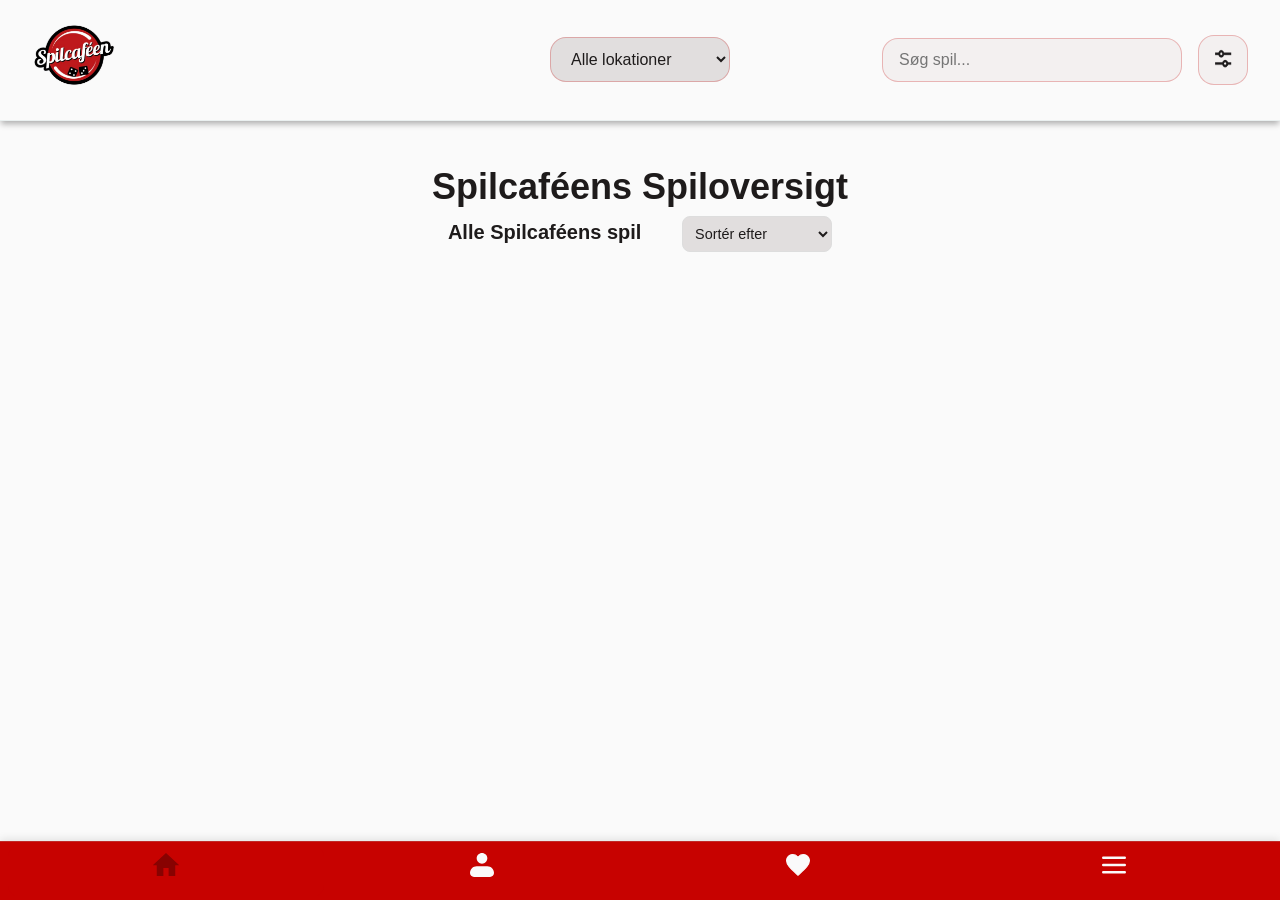
<file: index.html>
<!DOCTYPE html>
<html lang="da">
  <head>
    <meta charset="UTF-8" />
    <meta name="viewport" content="width=device-width, initial-scale=1.0" />
    <title>Games App</title>
    <link rel="stylesheet" href="css/app.css" />
  </head>

  <body>
    <header>
      <a href="index.html">
        <img
          src="Images/Logo spilcafeen.png"
          alt="Spilcaféens Logo"
          class="logo"
          width="412"
          height="314"
        />
      </a>

      <!-- Lokation filter i midten -->
      <div class="header-location">
        <select id="location-select" class="location-dropdown">
          <option value="all">Alle lokationer</option>
        </select>
      </div>

      <!-- Header søgefelt og filter -->
      <div class="header-controls">
        <div class="header-search">
          <label for="header-search-input" class="visually-hidden">Søg efter spil</label>
          <input
            type="text"
            id="header-search-input"
            placeholder="Søg spil..."
          />
        </div>

        <button
          id="filter-toggle"
          class="filter-toggle"
          aria-label="Åbn filtre"
        >
          <img src="Images/Filtrerings ikon.png" alt="" class="filter-icon" />
          <span id="filter-badge" class="filter-badge" style="display: none"
            >0</span
          >
        </button>
      </div>

      <!-- Filter dropdown panel -->
      <div class="filter-panel" id="filter-panel">
        <div class="filter-panel-content">
          <h3>Filtrer spil</h3>

          <div class="filter-row">
            <label for="header-sort-select">Sorter efter</label>
            <select id="header-sort-select">
              <option value="all">Ingen sortering</option>
              <option value="title">Titel (A-Å)</option>
              <option value="title2">Titel (Å-A)</option>
              <option value="rating">Mest populære</option>
            </select>
          </div>

          <div class="filter-row">
            <label for="header-genre-select">Kategori</label>
            <select id="header-genre-select">
              <option value="none">Alle kategorier</option>
            </select>
          </div>

          <div class="filter-row">
            <label>Antal spillere</label>
            <div class="range-inputs">
            <label for="header-players-from" class="visually-hidden">Antal spiller</label>
              <input
                type="number"
                id="header-players-from"
                placeholder="Fra"
                min="1"
                max="8"
                step="1"
              />
            </div>
          </div>

          <div class="filter-row">
            <label>Spilletid (min):</label>
            <div class="range-inputs">
            <label for="header-playtime-from" class="visually-hidden">Spilletid fra</label>
              <input
                type="number"
                id="header-playtime-from"
                placeholder="Fra"
                min="0"
                max="300"
                step="15"
              />
              <span>til</span>
              <label for="header-playtime-to" class="visually-hidden">Spilletid til</label>
              <input
                type="number"
                id="header-playtime-to"
                placeholder="Til"
                min="0"
                max="300"
                step="15"
              />
            </div>
          </div>

          <div class="filter-row">
            <label for="header-difficulty-select">Sværhedsgrad</label>
            <select id="header-difficulty-select">
              <option value="none">Alle sværhedsgrader</option>
              <option value="Let">Let</option>
              <option value="Mellem">Mellem</option>
              <option value="Svær">Svær</option>
            </select>
          </div>

          <div class="filter-row">
            <label>Min. Alder</label>
            <div class="range-inputs">
            <label for="header-age-from" class="visually-hidden">Min. alder fra</label>
              <input
                type="number"
                id="header-age-from"
                placeholder="Fra"
                min="0"
                max="100"
                step="1"
              />
            </div>
          </div>

          <div class="filter-row">
            <label>Rating:</label>
            <div class="range-inputs">
            <label for="header-rating-from" class="visually-hidden">Bedømmelse fra</label>
              <input
                type="number"
                id="header-rating-from"
                placeholder="Fra"
                min="0"
                max="5"
                step="1"
              />
              <span>til</span>
              <label for="header-rating-to" class="visually-hidden">Bedømmelse til</label>
              <input
                type="number"
                id="header-rating-to"
                placeholder="Til"
                min="0"
                max="5"
                step="1"
              />
            </div>
          </div>

          <div class="filter-actions">
            <button id="header-clear-filters" class="clear-btn">
              Ryd alle filtre
            </button>
            <button id="filter-close" class="close-btn">Vis resultater</button>
          </div>
        </div>
      </div>
    </header>

    <main>
      <section>
        <h1>Spilcaféens Spiloversigt</h1> 
      </section>
    

      <section>
        <div class="games-header">
          <h2>Alle Spilcaféens spil</h2>
          <div class="sort-controls">
            <select id="main-sort-select">
              <option value="all">Sortér efter</option>
              <option value="title">Titel (A-Å)</option>
              <option value="title2">Titel (Å-A)</option>
              <option value="rating">Mest populære</option>
            </select>
          </div>
        </div>
      </section>
  

      <!-- Aktiv filtrerings display -->
      <section
        class="active-filters-section"
        id="active-filters-section"
      >
        <div class="active-filters-container">
          <div class="active-filters-list" id="active-filters-list">
          </div>
        </div>
      </section>

      <!-- Game List -->
      <section id="game-list"></section>
    </main>

    <!-- Game Modal -->
    <dialog id="game-dialog">
      <form method="dialog">
        <button id="close-dialog" aria-label="Close">✕</button>
        <div id="dialog-content">
          <!-- Game details will be injected here via JavaScript -->
        </div>
      </form>
    </dialog>

    <!-- Bottom Navigation Bar -->
    <nav class="bottom-nav">
      <a href="index.html" class="bottom-nav-item bottom-nav-active">
        <div class="bottom-nav-icon">
          <img src="Images/hus-farvet.svg" alt="Hjem" width="24" height="24"/>
        </div>
      </a>
      <a href="profilside.html" class="bottom-nav-item">
        <div class="bottom-nav-icon">
          <img src="Images/bruger.svg" alt="Profil" width="24" height="24"/>
        </div>
      </a>
      <a href="favoritside.html" class="bottom-nav-item">
        <div class="bottom-nav-icon">
          <img src="Images/hejrte.svg" alt="Favoritter" width="24" height="24"/>
        </div>
      </a>
      <a href="burgermenu.html" class="bottom-nav-item">
        <div class="bottom-nav-icon">
          <img src="Images/burgermenu.svg" alt="Menu" width="24" height="24"/>
        </div>
      </a>
    </nav>

    <script src="js/app.js"></script>

  </body>
</html>
</file>
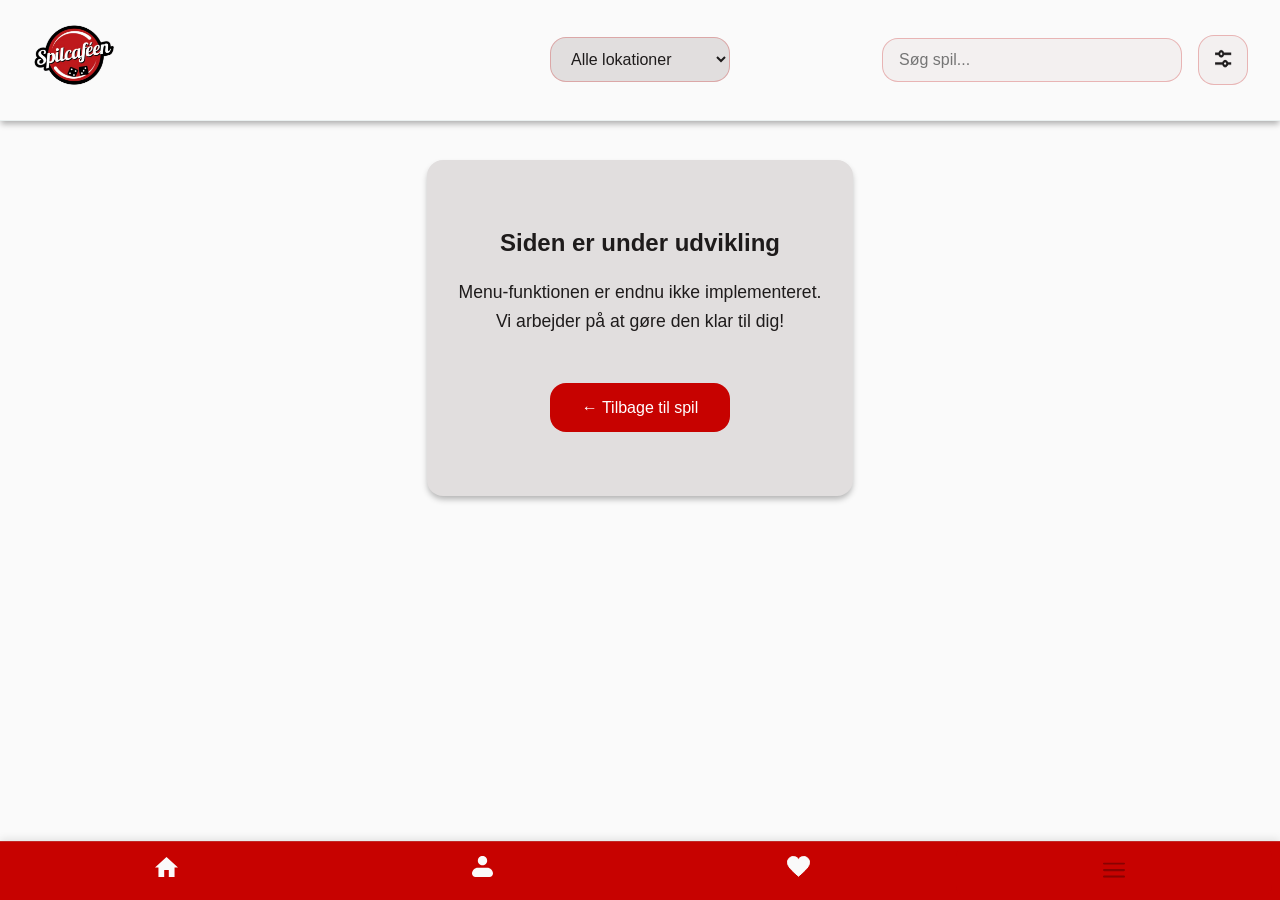
<file: burgermenu.html>
<!DOCTYPE html>
<html lang="da">
  <head>
    <meta charset="UTF-8" />
    <meta name="viewport" content="width=device-width, initial-scale=1.0" />
    <title>Menu - Games App</title>
    <link rel="stylesheet" href="css/app.css" />
  </head>
  <body>
    <!-- Header -->
    <header>
      <a href="index.html">
        <img
          src="Images/Logo spilcafeen.png"
          alt="Games App Logo"
          class="logo"
        />
      </a>

      <div class="header-location">
        <select id="location-select" class="location-dropdown">
          <option value="all">Alle lokationer</option>
        </select>
      </div>

      <div class="header-controls">
        <div class="header-search">
          <input
            type="text"
            id="header-search-input"
            placeholder="Søg spil..."
          />
        </div>
        <button
          id="filter-toggle"
          class="filter-toggle"
          aria-label="Åbn filtre"
        >
          <img
            src="Images/Filtrerings ikon.png"
            alt="Filter"
            class="filter-icon"
          />
          <span id="filter-badge" class="filter-badge" style="display: none"
            >0</span
          >
        </button>
      </div>
    </header>

    <!-- Main content -->
    <main>
      <!-- "Side mangler" indhold -->
      <div class="no-favorites">
        <h3>Siden er under udvikling</h3>
        <p>
          Menu-funktionen er endnu ikke implementeret.<br />
          Vi arbejder på at gøre den klar til dig!
        </p>
        <a
          href="index.html"
          style="
            display: inline-block;
            background: var(--primary);
            color: white;
            padding: 0.75rem 2rem;
            border-radius: var(--radius);
            text-decoration: none;
            font-weight: 500;
            transition: var(--transition);
            margin-top: 1rem;
          "
          onmouseover="this.style.background='var(--secondary)'; this.style.transform='translateY(-2px)'"
          onmouseout="this.style.background='var(--primary)'; this.style.transform='translateY(0)'"
        >
          ← Tilbage til spil
        </a>
      </div>
    </main>

    <!-- Bottom Navigation Bar -->
    <nav class="bottom-nav">
      <a href="index.html" class="bottom-nav-item">
        <div class="bottom-nav-icon">
          <img src="Images/Hus.svg" alt="Hjem" />
        </div>
      </a>
      <a href="profilside.html" class="bottom-nav-item">
        <div class="bottom-nav-icon">
          <img src="Images/bruger.svg" alt="Bruger" />
        </div>
      </a>
      <a href="favoritside.html" class="bottom-nav-item">
        <div class="bottom-nav-icon">
          <img src="Images/hejrte.svg" alt="Favoritter" />
        </div>
      </a>
      <a href="burgermenu.html" class="bottom-nav-item bottom-nav-active">
        <div class="bottom-nav-icon">
          <img src="Images/burgermenu-farvet.svg" alt="Menu" />
        </div>
      </a>
    </nav>
  </body>
</html>
</file>
<file: css/app.css>
/* ===============
    CSS VARIABLES
   =============== */
:root {
  /* Colors */
  --primary: rgb(199, 2, 0);
  --secondary: rgba(199, 2, 0, 0.25);
  --primary-light: #FAFAFA;
  --secondary-light: #3c4043;

  /* Text - Dark Mode Colors */
  --text: #1E1B1B;
  --text-light: #1E1B1B;  

  /* Backgrounds - Dark Mode */
  --bg: #f3f0f0;
  --bg-card: #e1dede;

  /* Semantic */
  /* Semantic */
  --success: #34a853;
  --warning: #fbc02d;
  --error: #ea4335;

  /* Effects */
  --shadow: 0 4px 6px -1px rgb(0 0 0 / 0.3);
  --shadow-lg: 0 8px 25px rgba(0, 0, 0, 0.3);
  --radius: 1rem;
  --transition: transform 0.2s ease;
}


/* ===========
    CSS FONTS
   =========== */

.poppins-medium {
  font-family: "Poppins", sans-serif;
  font-optical-sizing: auto;
  font-weight: 500;
  font-style: normal;
}

.poppins-semibold {
  font-family: "Poppins", sans-serif;
  font-optical-sizing: auto;
  font-weight: 600;
  font-style: normal;
}


.dm-sans-bold {
  font-family: "DM Sans", sans-serif;
  font-optical-sizing: auto;
  font-weight: 700;
  font-style: normal;
}

.dm-sans-medium {
  font-family: "DM Sans", sans-serif;
  font-optical-sizing: auto;
  font-weight: 500;
  font-style: normal;
}

/* ========================
    GLOBAL STYLES (LAYOUT)
   ======================== */
* {
  box-sizing: border-box;
  margin: 0;
  padding: 0;
}

body {
  font-family: poppins-medium, sans-serif;
  font-size: 1rem;
  line-height: 1.6;
  background-color: #FAFAFA;
  background-size: cover;
  background-position: center;
  background-repeat: no-repeat;
  background-attachment: fixed;
  color: var(--text);
  min-height: 100vh;
  display: flex;
  flex-direction: column;
}


main {
  max-width: min(1400px, 95vw);
  margin: 0 auto;
  padding: clamp(5rem, 10vw, 8rem) 1rem 6rem; /* Extra padding bottom for bottom nav */
}

body.modal-open {
  overflow: hidden;
}

span {
    color: var(--text-light);
}

h1 {
  font-family: poppins-bold, sans-serif;
  font-size: 36px;
margin-top: 30px;
  color: var(--text);
}

h2 {
  font-family: poppins-semibold, sans-serif;
  font-size: 20px;
  color: var(--text);
  line-height: 1.2;
}

p {
    font-family: DM sans-serif-medium, sans-serif;
    font-size: 16px;
    color: var(--text);
}


/* =======================
   ACTIVE FILTERS DISPLAY
   ======================= */

.active-filters-section {
  padding: 0 1rem 1rem;
  margin-top: -1rem; /* Close spacing to games header */
}

.active-filters-container {
  display: flex;
  align-items: center;
  gap: 0.75rem;
  flex-wrap: wrap;
}


.active-filters-list {
  display: flex;
  gap: 0.5rem;
  flex-wrap: wrap;
  align-items: center;
}

.active-filter-tag {
  display: inline-flex;
  align-items: center;
  gap: 0.375rem;
  background: var(--primary); /* Rød baggrund */
  color: var(--primary-light);
  padding: 1rem 1.5rem;
  border-radius: 20px;
  font-size: 0.85rem;
  font-weight: 500;
  border: none;
  cursor: pointer;
  transition: all 0.2s ease;
  white-space: nowrap;
}

.active-filter-tag:hover {
  background: var(--secondary); /* Mørkere rød ved hover */
  transform: translateY(-1px);
  box-shadow: 0 2px 8px rgba(231, 76, 60, 0.3);
}

.active-filter-tag:active {
  transform: translateY(0);
}

.filter-remove-icon {
  font-size: 0.9rem;
  font-weight: bold;
  line-height: 1;
  margin-left: 0.25rem;
  color: var(--primary-light);
}

/* Responsive design for smaller screens */
@media (max-width: 768px) {
  .active-filters-container {
    flex-direction: column;
    align-items: flex-start;
    gap: 0.5rem;
  }
  
  
  .active-filter-tag {
    font-size: 0.8rem;
    padding: 0.4rem 0.8rem;
  }
}

/* =====================
   BOTTOM NAVIGATION BAR
   ===================== */
.bottom-nav {
  position: fixed;
  bottom: 0;
  left: 0;
  right: 0;
  background: var(--primary);
  border-top: 1px solid rgba(172, 198, 201, 0.2);
  box-shadow: 0 -2px 8px rgba(0, 0, 0, 0.1);
  backdrop-filter: blur(20px) saturate(180%);
  z-index: 1000;
  display: flex;
  justify-content: space-between;
  align-items: center;
  padding: 0.2rem 8px calc(0.2rem + env(safe-area-inset-bottom)) 8px; 
}

.bottom-nav-item {
  display: flex;
  flex-direction: column;
  align-items: center;
  justify-content: center;
  padding: 0.3rem 0.3rem;
  text-decoration: none;
  color: var(--text-light);
  transition: var(--transition);
  border-radius: 0.75rem;
  flex: 1;
  text-align: center;
}

.bottom-nav-icon {
  font-size: 1.5rem;
  margin-bottom: 0.25rem;
  transition: var(--transition);
}



.bottom-nav-item:hover {
  color: var(--primary);
  background: rgba(199, 2, 0, 0.1);
}

.bottom-nav-item:hover .bottom-nav-icon {
  transform: scale(1.1);
}

.bottom-nav-active {
  color: var(--primary) !important;
  background: rgba(199, 2, 0, 0.15);
}

.bottom-nav-active .bottom-nav-icon {
  transform: scale(1.1);
}

/* ===========================================
   NO FAVORITES MESSAGE + NO PROFILE MESSAGAE
   =========================================== */
.no-favorites {
  text-align: center;
  padding: 4rem 2rem;
  background: var(--bg-card);
  border-radius: var(--radius);
  box-shadow: var(--shadow);
  margin: 2rem 0;
}

.no-favorites h3 {
  color: var(--text);
  font-size: 1.5rem;
  margin-bottom: 1rem;
}

.no-favorites p {
  color: var(--text-light);
  font-size: 1.1rem;
  margin-bottom: 2rem;
  line-height: 1.6;
}

.no-profile {
  text-align: center;
  padding: 4rem 2rem;
  background: var(--bg-card);
  border-radius: var(--radius);
  box-shadow: var(--shadow);
  margin: 2rem 0;
}
.no-profile h3 {
  color: var(--text);
  font-size: 1.5rem;
  margin-bottom: 1rem;
}
.no-profile p {
  color: var(--text-light);
  font-size: 1.1rem;
  margin-bottom: 2rem;
  line-height: 1.6;
}



/* ============================
   HEADER DESIGN OG FILTRERING
   ============================= */

  header {
  background: #FAFAFA;
  backdrop-filter: blur(20px) saturate(180%);
  border-bottom: 1px solid rgba(172, 198, 201, 0.2);
  color: var(--text);
  padding: 1rem 0;
  display: grid;
  grid-template-columns: 1fr 1fr 1fr;
  align-items: center;
  position: fixed;
  top: 0;
  left: 0;
  right: 0;
  z-index: 1000;
  transition: var(--transition);
  box-shadow: var(--shadow);
}

.logo {
  height: 80px;
  width: auto;
  margin-left: 1rem;
  justify-self: start;
}

/* LOKATIONS DROPDOWN I MIDTEN */
.header-location {
  justify-self: center;
}

.header-location select {
  padding: 0.75rem 1rem;
  font-size: 1rem;
  transition: var(--transition);
  min-width: 180px;
  background: var(--bg-card);
  border: 1px solid var(--secondary);
  border-radius: var(--radius);
  color: var(--text);
}

.header-location select:hover {
  border-color: var(--primary);
}

.header-location select:focus {
  outline: none;
  box-shadow: 0 0 0 2px rgba(199, 2, 0, 0.1);
}

/* HEADER CONTROLS (SEARCH + FILTER) */  /* Højre side af header */
.header-controls {
  display: flex;
  align-items: center;
  gap: 1rem;
  margin-right: 2rem;
  justify-self: end;
}

.header-search {
  position: relative;
}

.header-search input {
  padding: 0.75rem 1rem;
  border: 1px solid var(--secondary);
  border-radius: var(--radius);
  background: var(--bg);
  color: var(--text);
  font-size: 1rem;
  width: 300px;
  transition: var(--transition);
}

.header-search input:focus {
  outline: none;
  border-color: var(--primary);
  box-shadow: 0 0 0 2px rgba(199, 2, 0, 0.1);
}

/* Filtrering-ikon styling */
.filter-icon {
  width: 24px;
  height: 24px;
  transition: var(--transition);
}

/* Filtrering toggle button */
.filter-toggle {
  position: relative;
  background: var(--bg);
  border: 1px solid var(--secondary);
  border-radius: var(--radius);
  padding: 0.75rem;
  cursor: pointer;
  transition: var(--transition);
  display: flex;
  align-items: center;
  justify-content: center;
  color: var(--text);
}

.filter-toggle:hover {
  border-color: var(--primary);
  background: var(--primary);
  color: white;
}

.filter-toggle.active {
  background: var(--primary);
  color: white;
  border-color: var(--primary);
}

.filter-toggle:hover .filter-icon {
  filter: brightness(0) invert(1); /* Gør billedet hvidt ved hover */
}

.filter-toggle.active .filter-icon {
  filter: brightness(0) invert(1); /* Gør billedet hvidt når aktiv */
}

/* Filtrering badge (antal aktive filtre) */
.filter-badge {
  position: absolute;
  top: -5px;
  right: -5px;
  background: var(--error);
  color: white;
  border-radius: 50%;
  width: 20px;
  height: 20px;
  font-size: 0.75rem;
  display: flex;
  align-items: center;
  justify-content: center;
  font-weight: 600;
}

/* Filter panel dropdown */
.filter-panel {
  position: absolute;
  top: 100%;
  right: 2rem;
  background: var(--bg);
  border: 1px solid var(--secondary);
  border-radius: var(--radius);
  box-shadow: var(--shadow-lg);
  padding: 1.5rem;
  min-width: 400px;
  max-height: 80vh;
  overflow-y: auto;
  z-index: 1001;
  display: none;
}

.filter-panel.open {
  display: block;
  animation: slideDown 0.2s ease;
}

@keyframes slideDown {
  from {
    opacity: 0;
    transform: translateY(-10px);
  }
  to {
    opacity: 1;
    transform: translateY(0);
  }
}

.filter-panel h3 {
  margin: 0 0 1rem 0;
  color: var(--text);
  font-size: 1.125rem;
  font-weight: 600;
}

.filter-row {
  display: flex;
  flex-direction: column;
  gap: 0.5rem;
  margin-bottom: 1rem;
}

.filter-row label {
  font-weight: 500;
  color: var(--text);
  font-size: 0.9rem;
}

.filter-row select,
.filter-row input {
  padding: 0.5rem;
  border: 1px solid var(--secondary);
  border-radius: calc(var(--radius) * 0.5);
  background: var(--bg-card);
  color: var(--text);
  font-size: 0.9rem;
}

.filter-row select:focus,
.filter-row input:focus {
  outline: none;
  border-color: var(--primary);
}

.range-inputs {
  display: flex;
  align-items: center;
  gap: 0.5rem;
}

.range-inputs input {
  flex: 1;
}

.range-inputs span {
  color: var(--text-light);
  font-size: 0.9rem;
}

.filter-actions {
  display: flex;
  gap: 1rem;
  justify-content: space-between;
  margin-top: 1.5rem;
  padding-top: 1rem;
  border-top: 1px solid var(--secondary);
}

.clear-btn,
.close-btn {
  padding: 0.5rem 1rem;
  border-radius: calc(var(--radius) * 0.5);
  font-size: 0.9rem;
  cursor: pointer;
  transition: var(--transition);
  border: 1px solid;
}

.clear-btn {
  background: transparent;
  color: var(--error);
  border-color: var(--error);
}

.clear-btn:hover {
  background: var(--error);
  color: white;
}

.close-btn {
  background: var(--primary);
  color: white;
  border-color: var(--primary);
}

.close-btn:hover {
  background: transparent;
  color: var(--primary);
}

.visually-hidden {
  position: absolute;
  width: 1px;
  height: 1px;
  padding: 0;
  margin: -1px;
  overflow: hidden;
  clip: rect(0, 0, 0, 0);
  white-space: nowrap;
  border: 0;
}


/* =====================
   GAME GRID & CARDS
   ===================== */


.game-card {
  background: var(--bg-card);
  border-radius: var(--radius);
  box-shadow: var(--shadow);
  overflow: hidden;
  transition: var(--transition);
  cursor: pointer;
  position: relative;
}

.game-card:hover {
  transform: translateY(-5px);
  box-shadow: var(--shadow-lg);
  border-color: var(--secondary);
}

.game-card:focus {
  outline: 3px solid var(--secondary);
  outline-offset: 2px;
}

.game-poster {
  width: 100%;
  height: 400px;
  object-fit: contain;
  transition: var(--transition);
}

.game-card:hover .game-poster {
  transform: scale(1.05);
}

.game-info {
  padding: 1.5rem;
}

.game-info h2 {
  color: var(--text);
  display: flex;
  align-items: flex-start;
  justify-content: space-between;
  gap: 0.5rem;
  margin-bottom: 0.5rem;
}

.game-genre {
  color: var(--text-light);
  font-size: 0.9rem;
  margin-bottom: 0.75rem;
}

.game-rating {
  color: var(--text);
  margin-bottom: 0.5rem;
  display: flex;
  align-items: center;
  gap: 0.25rem;
}

.game-shelf {
 color: var(--text-light); 
 border: 2px solid var(--primary); 
 padding: 5px 30px; 
 display: inline-block; 
 border-radius: 25px;
 margin-bottom: 20px;
}
.rating-icon {
  width: 25px;
}

/* Icon styling game cards (og detaljeside)*/
.players-icon,
.playtime-icon,
.genre-icon,
.age-icon, /* Detaljeside alders ikon */
.difficulty-icon /* Detaljeside sværhedsgrad ikon */
{
  width: 25px;
  margin-right: 10px;
}

/* Align game info items with icons */
.game-players,
.game-playtime,
.game-genre {
  display: flex;
  align-items: center;
  margin-bottom: 0.5rem;
  color: var(--text-light);
  font-size: 0.9rem;
}

/* Favorite icon positioning */
.favorite-icon {
  position: absolute;
  top: 10px;
  right: 10px;
  width: 32px;
  height: 32px;
  cursor: pointer;
  background: rgba(255, 255, 255, 0.9);
  border: 1px solid rgba(0, 0, 0, 0.2);
  border-radius: 50%;
  padding: 6px;
  transition: transform 0.2s ease, background 0.2s ease;
  box-shadow: 0 2px 4px rgba(0, 0, 0, 0.2);

  /* Touch-friendly minimum size */
  min-width: 44px;
  min-height: 44px;
}

.favorite-icon:hover {
  transform: scale(1.1);
  background: rgba(255, 255, 255, 1);
  box-shadow: 0 4px 8px rgba(0, 0, 0, 0.3);
}

/* Active state for mobile touch feedback */
.favorite-icon:active {
  transform: scale(0.95);
  background: rgba(240, 240, 240, 1);
}

/* =====================
   GAME DIALOG
   ===================== */
dialog#game-dialog {
  border: none;
  border-radius: var(--radius);
  box-shadow: var(--shadow-lg);
  padding: 0;
  max-width: min(95vw, 1000px);
  max-height: 90vh;
  background: var(--bg-card);
  color: var(--text);
  overflow: hidden;
  position: fixed;
  margin: auto;
  width: min(95vw, 1000px);
}


dialog#game-dialog::backdrop {
  background: rgba(0, 0, 0, 0.5);
  backdrop-filter: blur(8px);
}

#close-dialog {
  position: absolute;
  top: 1rem;
  right: 1rem;
  background: rgba(255, 255, 255, 0.9);
  color: var(--text-light);
  border: none;
  border-radius: 50%;
  width: 2.5rem;
  height: 2.5rem;
  font-size: 1.25rem;
  cursor: pointer;
  display: flex;
  align-items: center;
  justify-content: center;
  transition: var(--transition);
  z-index: 10;
}

#close-dialog:hover {
  background: var(--error);
  color: white;
  transform: scale(1.1);
}

#dialog-content {
  padding: 2rem;
  display: grid;
  grid-template-columns: 1fr;
  gap: 2rem;
  align-items: start;
  overflow-y: auto;
  max-height: 90vh;
  text-align: center;
}

.game-poster-container {
  position: relative; /* Positioning context for favorit-ikon */
  display: inline-block;
  margin: 20px auto;
}

#dialog-content img.game-poster {
  width: auto;
  height: auto;
  max-height: 500px;
  max-width: 400px;
  object-fit: cover;
  border-radius: var(--radius);
  box-shadow: var(--shadow);
}

.game-description {
  margin-top: 10px;
  color: var(--text-light);
  font-size: 1rem;
  line-height: 1.5;
}

.dialog-game-info .game-shelf {
 color: var(--text-light); 
 border: 2px solid var(--primary);
 padding: 5px 100px;
 display: inline-block;
 border-radius: 25px;
 margin-bottom: 20px;
 margin-top: 30px;
}

#dialog-content .game-rules {
  font-size: 0.9rem;
  line-height: 1.4;
  word-wrap: break-word;
  max-width: 90%;
  margin: 1rem auto;
  text-align: left;
}

/* Dialog ikoner i Grid layout */
#dialog-content .game-icons-grid {
  display: grid;
  grid-template-columns: auto auto auto;
  grid-template-rows: auto auto;
  column-gap: 5rem;
  margin: 1rem auto; 
  justify-content: center; 
  justify-items: start; 
  align-items: center;
  margin-bottom: 30px;
}

#dialog-content .game-icons-grid p {
  margin-top: 10px;
  display: flex;
  color: var(--text);
}

/* Focus styles for keyboard navigation */
.game-card:focus-visible,
#close-dialog:focus-visible {
  outline: 3px solid var(--secondary);
  outline-offset: 2px;
}

/* Styling af hjerte ikon på detaljeside - samme styling som game cards */

#dialog-content .favorite-icon {
  position: absolute;
  top: 10px;
  right: 10px;
  width: 32px;
  height: 32px;
  cursor: pointer;
  background: rgba(255, 255, 255, 0.9);
  border: 1px solid rgba(0, 0, 0, 0.2);
  border-radius: 50%;
  padding: 6px;
  transition: transform 0.2s ease, 0.2s ease;
  box-shadow: 0 2px 4px rgba(0, 0, 0, 0.2);

  /* Touch-friendly minimum size */
  min-width: 44px;
  min-height: 44px;
}

.favorite-icon:hover {
  transform: scale(1.1);
  background: rgba(255, 255, 255, 1);
  box-shadow: 0 4px 8px rgba(0, 0, 0, 0.3);
}

/* Active state for mobile touch feedback */
.favorite-icon:active {
  transform: scale(0.95);
  background: rgba(240, 240, 240, 1);
}

/* ==================
   RESPONSIVT DESIGN
   ================== */

/* RESPONSIV HEADER */
/* Table og mindre mobile enheder (Breakpoints) */
@media (max-width: 768px) {
  header {
    grid-template-columns: auto 1fr auto;
    gap: 0.5rem;
    padding: 0.75rem 0;
  }
  .logo {
    height: 60px;
    margin-left: 0.5rem;
  }
  .header-location {
    justify-self: center;
  }
  .header-location select {
    min-width: 120px;
    font-size: 0.9rem;
    padding: 0.5rem 0.75rem;
  }
  .header-controls {
    gap: 0.5rem;
    margin-right: 0.5rem;
  }
  .header-search input {
    width: 120px;
    font-size: 0.9rem;
  }
  .filter-panel {
    right: 0.5rem;
    left: 0.5rem;
    min-width: auto;
    max-width: none;
  }
  .filter-actions {
    flex-direction: column;
    gap: 0.5rem;
  }
}

/* Smartphones/iPhone (breakpoints) */
@media (max-width: 480px) {
  main {
    padding-top: 11rem;
    padding-bottom: 5rem;
  }

  h1 {
  font-size: 1.5rem;
}

  header {
  grid-template-columns: 1fr;
  grid-template-rows: auto auto auto;
  gap: 0.5rem;
  text-align: center;
}
  .logo {
    justify-self: center;
    margin: 0;
    height: 50px;
  }
  .header-location {
    grid-column: 1;
    grid-row: 2;
    justify-self: center;
  }
  .header-controls {
  position: static;
  grid-column: 1;
  grid-row: 3;
  justify-self: center;
  margin: 0;
}
  .header-search input {
    width: 180px;
  }
  .filter-panel {
    position: absolute;
    top: 100%;
    left: 0.5rem;
    right: 0.5rem;

    padding: 1rem;
    min-width: 0;
    max-width: none;

    max-height: calc(100vh - 220px);
    overflow-y: auto;
  }
}


/* RESPONSIVT DESIGN FOR DIALOG MODALET */

/* Tablet og større mobile enheder (breakpoints) */
@media (max-width: 768px) {
  #dialog-content {
    grid-template-columns: 1fr;
    padding: 1.5rem;
    gap: 1.5rem;
    text-align: center;
  }
   .game-poster-container {
    margin: 20px auto;
  }
   #dialog-content img.game-poster {
    max-width: 300px;
  }
}

/* Smartphones/iPhone (breakpoints) */
@media (max-width: 480px) {
  dialog#game-dialog {
  max-width: 100vw;
  width: 100vw;
  height: 100vh;
  max-height: 100vh;
  border-radius: 0;
  margin: 0;
  }
  #dialog-content {
    padding: 1rem;
    overflow-x: hidden;
    word-wrap: break-word;
  }
  .game-poster-container {
    margin: 20px auto;
  }
  #dialog-content img.game-poster {
    max-width: 250px;
    width: 100%;
    height: auto;
  }
  #dialog-content .game-icons-grid {
    grid-template-columns: auto auto;
    grid-template-rows: auto auto auto;
    max-width: 90%; /* Samme bredde som game-rules på mobile også */
  }
  #dialog-content .game-icons-grid p {
    font-size: 0.8rem;
    word-break: break-word;
  }
  #dialog-content h1 {
    font-size: 1.5rem;
    word-wrap: break-word;
  }
  #dialog-content .game-rules {
    font-size: 0.9rem;
    line-height: 1.4;
    word-wrap: break-word;
    max-width: 90%;
    margin: 1rem auto;
  }
}

/* GAME GRID RESPONSIVE LAYOUT */

#game-list {
  display: grid;
  grid-template-columns: repeat(auto-fit, minmax(250px, 1fr));
  gap: 1.5rem;
  padding: 1rem;
} 

/* Tablet - 2 kolonner */
@media (min-width: 600px) {
  #game-list {
    grid-template-columns: 1fr 1fr;
    gap: 2rem;
    padding: 2rem;
  }
}

/* Desktop - 3 kolonner */
@media (min-width: 992px) {
  #game-list {
    grid-template-columns: 1fr 1fr 1fr;
  }
}

/* Store skærme - 4 kolonner */
@media (min-width: 1400px) {
  #game-list {
    grid-template-columns: 1fr 1fr 1fr 1fr;
  }
}


/* BOTTOM NAVIGATION RESPONSIVE STYLING*/
@media (max-width: 768px) {
  .bottom-nav-item {
    padding: 0.3rem 0.75rem;
    margin: 0 0.15rem;
    min-width: 60px;
  }

  .bottom-nav-icon {
    font-size: 1.1rem;
    margin-bottom: 0.15rem;
  }  
}

/* NO FAVORITES RESPONSIVE STYLING */
  @media (max-width: 768px) {
  .no-favorites {
   padding: 2rem 1rem;
  }
  
  .no-favorites h3 {
    font-size: 1.25rem;
  }
  
  .no-favorites p {
    font-size: 1rem;
  }
}



/* =================================
   SPILOVERSIGT STYLING (ALLE SPIL–OVERSIGT)
   ================================= */

.games-header {
  display: flex;
  justify-content: space-between;
  align-items: baseline;
  margin-bottom: 2rem;
  padding: 0 1rem;
}

.sort-controls {
  display: flex;
  align-items: baseline;
  gap: 0.5rem;
}

.sort-controls select {
  padding: 0.5rem;
  border: 1px solid #ddd;
  border-radius: 0.5rem;
  background: var(--bg-card);
  color: var(--text);
  font-size: 0.9rem;
  min-width: 150px;
}

.sort-controls select:focus {
  outline: none;
  border-color: var(--primary);
}

/* Responsive breakpoints */
@media (max-width: 768px) {
  .games-header {
    flex-direction: row;
    justify-content: space-between;
    align-items: baseline;
    gap: 0.5rem;
  }
  
  .games-header h2 {
    font-size: 1.25rem;
    margin: 0;
  }
  
  .sort-controls {
    align-self: auto;
    align-items: baseline;
  }
  
  .sort-controls label {
    font-size: 0.8rem;
  }
  
  .sort-controls select {
    font-size: 0.8rem;
    min-width: 120px;
    padding: 0.4rem;
  }
}
</file>
